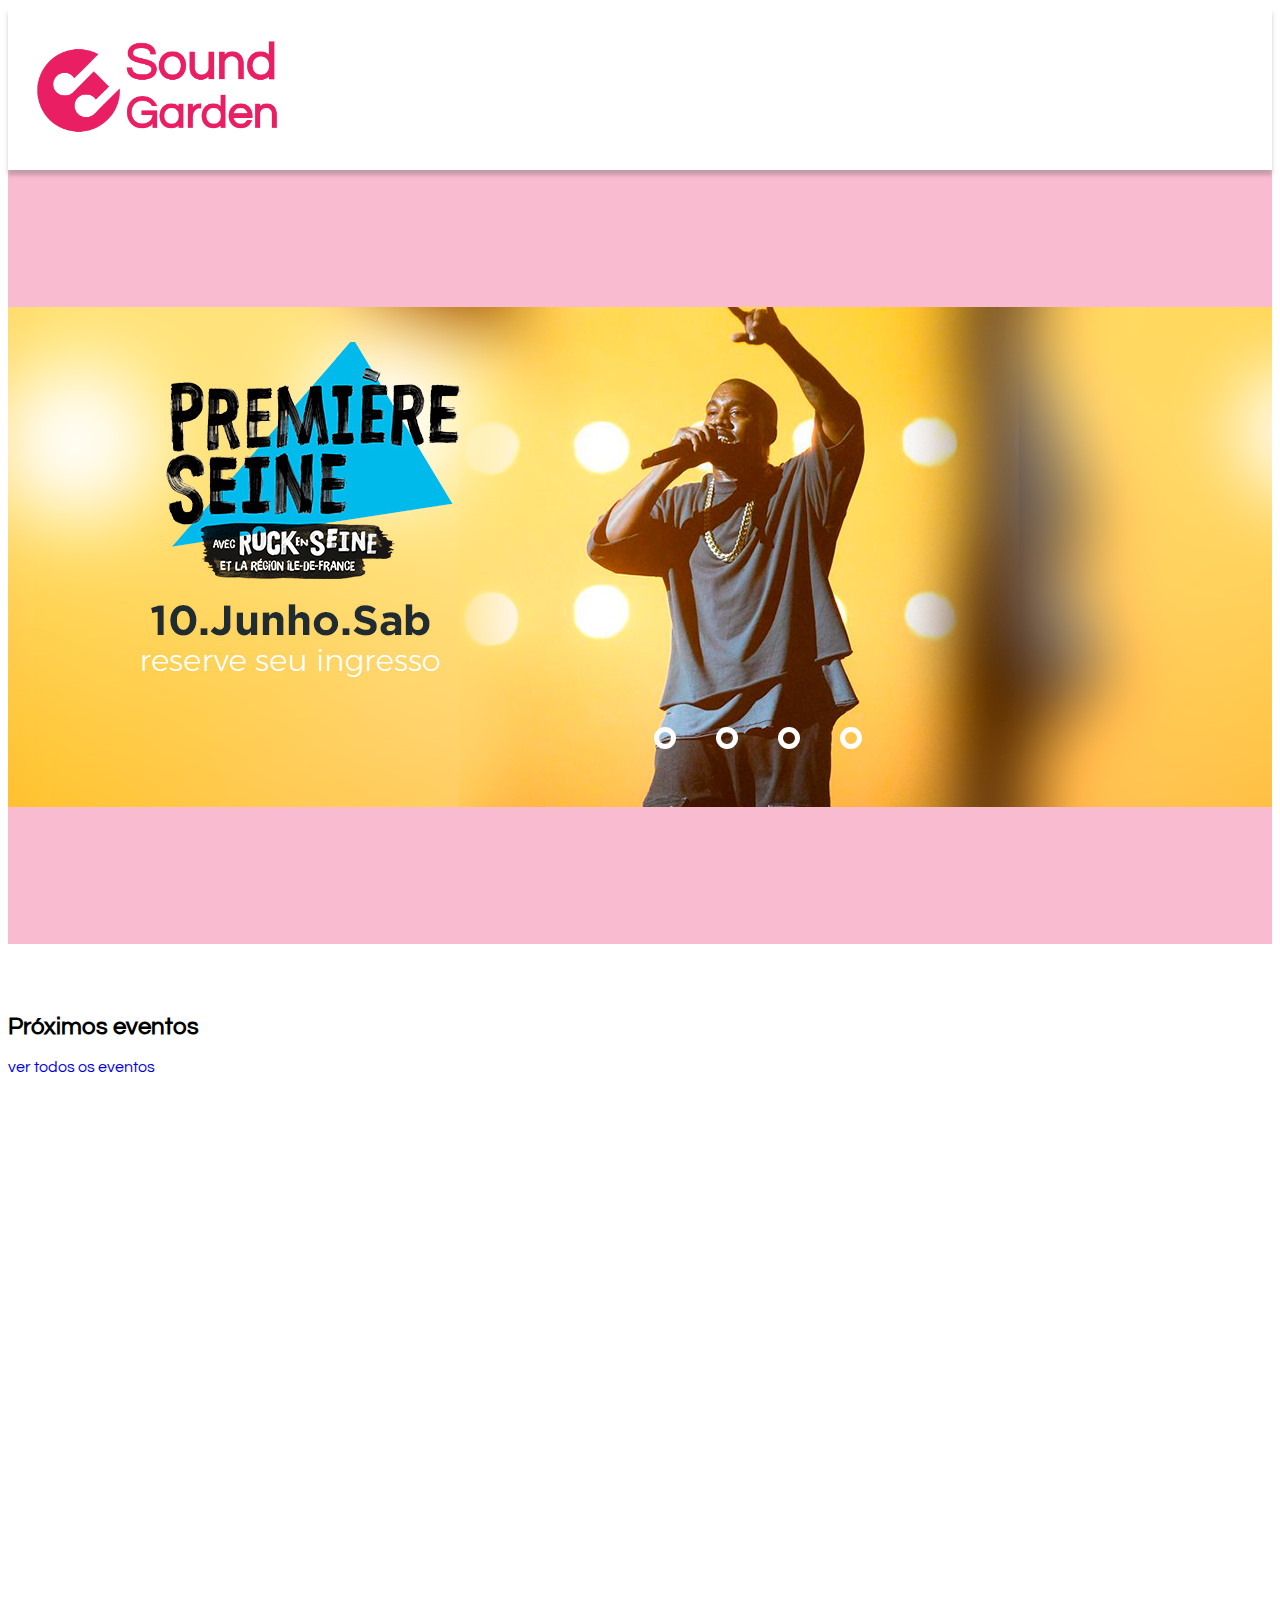
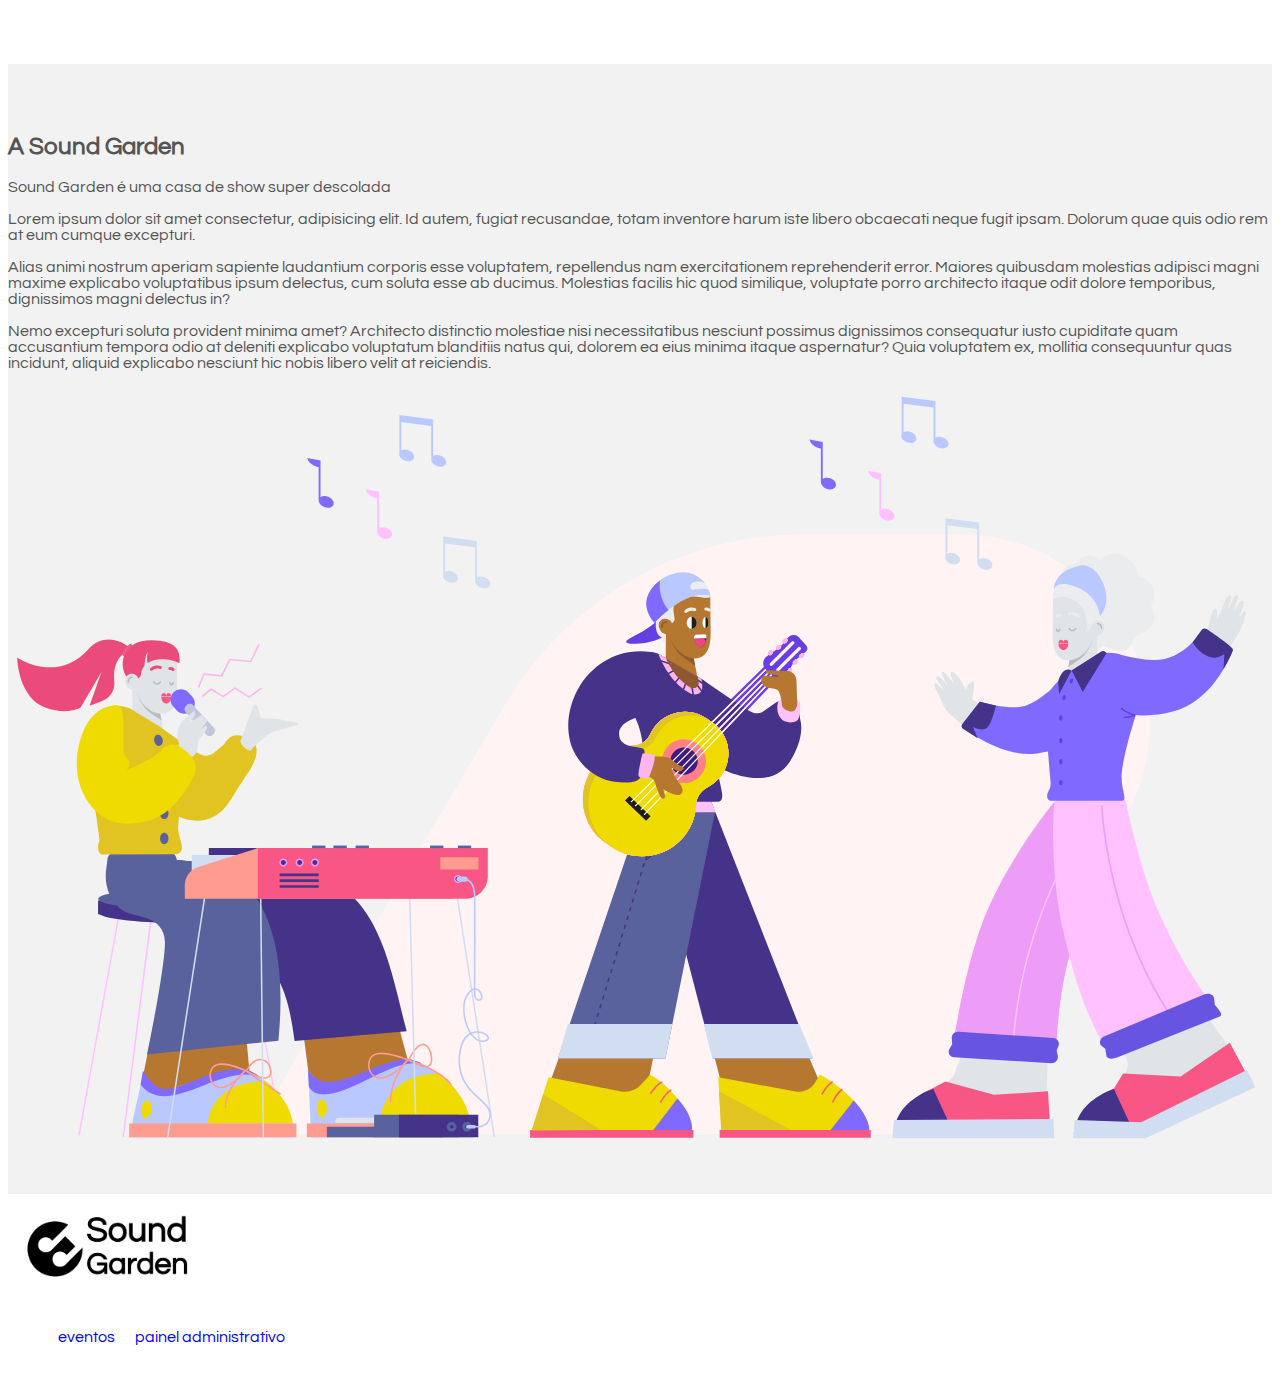
<file: index.html>
<!DOCTYPE html>
<html lang="en">

<head>
    <meta charset="UTF-8">
    <meta http-equiv="X-UA-Compatible" content="IE=edge">
    <meta name="viewport" content="width=device-width, initial-scale=1.0">
    <title>Sound Garden</title>
   
    <link href="https://cdn.jsdelivr.net/npm/bootstrap@5.0.2/dist/css/bootstrap.min.css" rel="stylesheet" integrity="sha384-EVSTQN3/azprG1Anm3QDgpJLIm9Nao0Yz1ztcQTwFspd3yD65VohhpuuCOmLASjC" crossorigin="anonymous">
    <link rel="stylesheet" href="css/style.css">
    <link rel="stylesheet" href="css/sld.css">
    <link rel="stylesheet" href="css/md.css">
    <script src="javascript/index.js" defer></script>
    <script src="javascript/sld.js" defer></script>
</head>

<body>
    <header id="logo" class=" d-flex justify-content-center align-items-center">
        <img src="img/Sound-logo (1).png" width="300" alt="">
    </header>
    <main>
        <section id="carrossel" class=" d-flex justify-content-center align-items-center" style="background-color: #F8BBD0; color: #fff">
            <div class="slider">

                <div class="slides">
                    <input type="radio" name="radio-btn" id="radio1">
                    <input type="radio" name="radio-btn" id="radio2">
                    <input type="radio" name="radio-btn" id="radio3">
                    <input type="radio" name="radio-btn" id="radio4">

                    <div class="slide first">
                        <img src="img/kayne02.jpg" alt="imagem1
                        ">
                    </div>
                    <div class="slide ">
                        <img src="img/lilok.jpg" alt="imagem2
                        ">
                    </div>
                    <div class="slide ">
                        <img src="img/artista02.jpg" alt="imagem3
                        ">
                    </div>
                    <div class="slide ">
                        <img src="img/travis02.jpg" alt="imagem4
                        ">
                    </div>

                    <div class="navigation-auto">
                        <div class="auto-btn1"></div>
                        <div class="auto-btn2"></div>
                        <div class="auto-btn3"></div>
                        <div class="auto-btn4"></div>

                    </div>

                </div>
                <div class="manual-navigation">
                    <label for="radio1" class="manual-btn"></label>
                    <label for="radio2" class="manual-btn"></label>
                    <label for="radio3" class="manual-btn"></label>
                    <label for="radio4" class="manual-btn"></label>
                </div>
            </div>
        </section>
        <section #id="listaEventos" class="full">
            <div class="container text-center">
                <h2>Próximos eventos</h2>
            </div>
            <div id="eventos" class="container d-flex justify-content-center align-items-center flex-wrap">

            </div>
            <div class="container text-center">
                <a href="eventos.html" id="botao-ver-todos" class="btn btn-secondary">ver todos os eventos</a>
            </div>
        </section>
        <section class="full d-flex justify-content-center align-items-center" style="background-color: #f2f2f2; color: #555">
            <div class="container">
                <div class="row d-flex justify-content-center align-items-center">
                    <div class="col">
                        <h2>A Sound Garden</h2>

                        <p>Sound Garden é uma casa de show super descolada</p>

                        <p>Lorem ipsum dolor sit amet consectetur, adipisicing elit. Id autem, fugiat recusandae, totam
                            inventore harum iste libero obcaecati neque fugit ipsam. Dolorum quae quis odio rem at eum
                            cumque excepturi.</p>
                        <p>Alias animi nostrum aperiam sapiente laudantium
                            corporis esse voluptatem, repellendus nam exercitationem reprehenderit error. Maiores
                            quibusdam molestias adipisci magni maxime explicabo voluptatibus ipsum delectus, cum soluta
                            esse ab ducimus. Molestias facilis hic quod similique, voluptate porro architecto itaque
                            odit dolore temporibus, dignissimos magni delectus in?</p>
                        <p>Nemo excepturi soluta provident minima amet? Architecto
                            distinctio molestiae nisi necessitatibus nesciunt possimus dignissimos consequatur iusto
                            cupiditate quam accusantium tempora odio at deleniti explicabo voluptatum blanditiis natus
                            qui, dolorem ea eius minima itaque aspernatur? Quia voluptatem ex, mollitia consequuntur
                            quas incidunt, aliquid explicabo nesciunt hic nobis libero velit at reiciendis.</p>
                    </div>
                    <div class="col">
                        <img id="desaparece" src="img/music.svg" width="100%">
                    </div>
                </div>
            </div>
        </section>

        <!-- modal -->
        <div id="formulario">
            <div id="modal">
                <div class="modal-header">
                    <h5 id="titulo-modal" class="modal-title">Reserve seu ingresso para </h5>
                    <button id="btn-x" type="button" class="btn-close" data-bs-dismiss="modal" aria-label="Close"></button>
                </div>
                <form id="form">
                    <label for="name">Nome</label>
                    <input type="text" class="form-control" id="name">

                    <label for="email"> E-mail</label>
                    <input type="email" class="form-control" id="email">

                    <label id="tickets" for="ingresso">Tickets restantes: </label>
                    <input type="number" class="form-control" value=1 min="1" max="999" id="ingresso">

                    <input type="hidden" name="id" id="inputId">
                    <button type="button" id="btn-fechar" class="btn btn-secondary botao-modal ">Fechar</button>
                    <button type="submit" class="btn btn-primary botao-modal ">Reservar ingresso</button>

                </form>
            </div>
        </div>

    </main>
    <footer>
        <div id="footeeer" class="container d-flex justify-content-center align-items-center">
            <a href="#">
                <img src="img/Sound-logo-black (1).png" width="200px" alt=""></a>
            <nav>
                <ul class="nav-footer">
                    <li>
                        <a href="eventos.html">eventos</a>
                    </li>
                    <li>
                        <a href="admin.html">painel administrativo</a>
                    </li>
                </ul>
            </nav>
        </div>
    </footer>

    <script src="https://cdn.jsdelivr.net/npm/bootstrap@5.0.2/dist/js/bootstrap.bundle.min.js" integrity="sha384-MrcW6ZMFYlzcLA8Nl+NtUVF0sA7MsXsP1UyJoMp4YLEuNSfAP+JcXn/tWtIaxVXM" crossorigin="anonymous">
    </script>
</body>

</html>
</file>
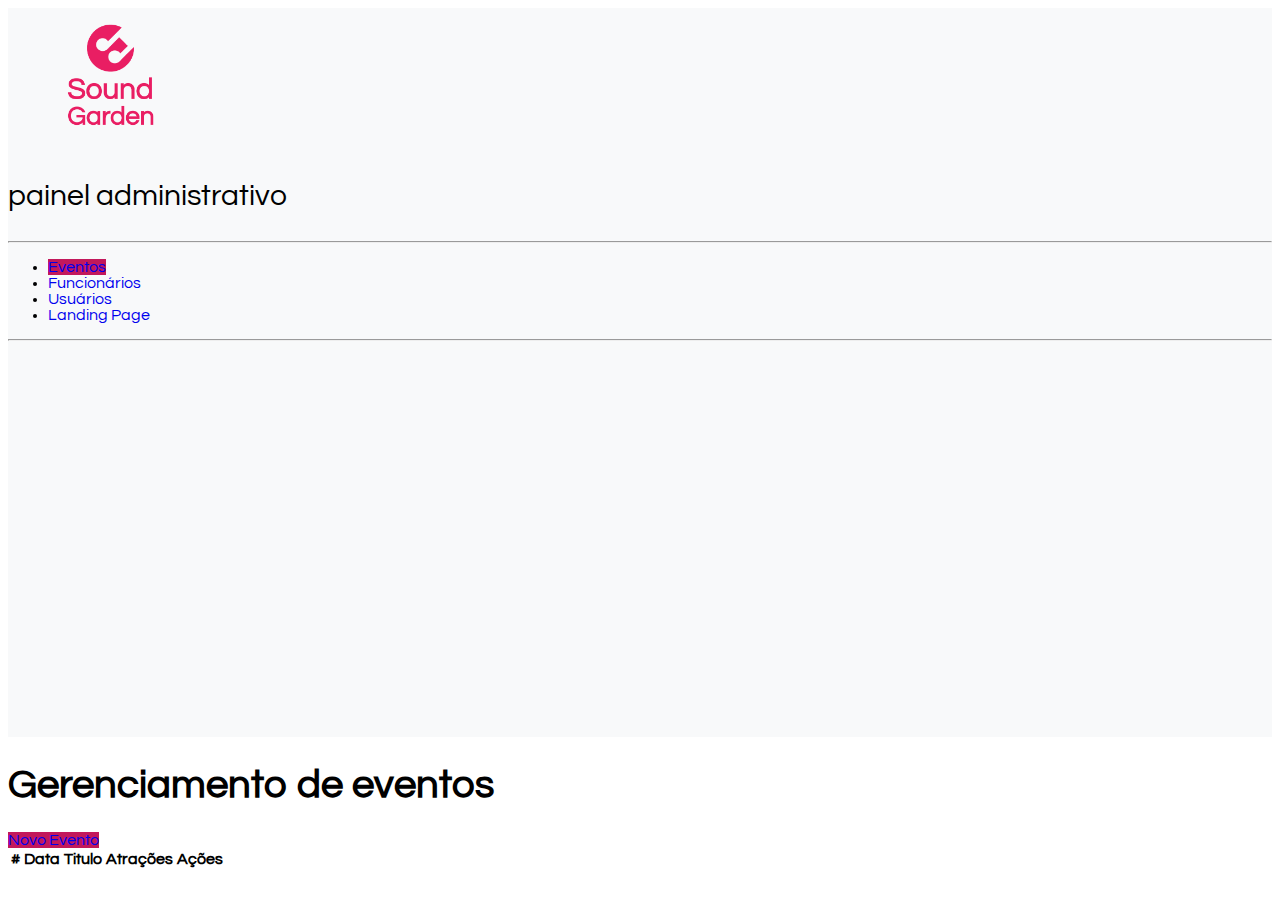
<file: admin.html>
<!DOCTYPE html>
<html lang="en">

<head>
    <meta charset="UTF-8">
    <meta http-equiv="X-UA-Compatible" content="IE=edge">
    <meta name="viewport" content="width=device-width, initial-scale=1.0">
    <title>Sound Gardens - Painel Administrativo</title>
    <link href="https://cdn.jsdelivr.net/npm/bootstrap@5.0.2/dist/css/bootstrap.min.css" rel="stylesheet" integrity="sha384-EVSTQN3/azprG1Anm3QDgpJLIm9Nao0Yz1ztcQTwFspd3yD65VohhpuuCOmLASjC" crossorigin="anonymous">
    <link rel="stylesheet" href="css/style.css">
    <script src="javascript/admin.js" defer></script>
</head>

<body>
    <div class="container-fluid">
        <div class="row">
            <aside class="flex-shrink-2 p-1  col-12 " #id="painel">

                <a href="index.html" class="d-flex align-items-center mb-3 mb-md-0 me-md-auto link-dark text-decoration-none">
                    <svg class="bi me-2" width="40" height="32">
                        <use xlink:href="#bootstrap"></use>
                    </svg>
                    <span class="fs-4 px-5">
                        <img src="img/Sound-logo.png" alt="Gama Lounge" class="img-responsive">
                    </span>
                </a>
                <p id="painel-adm" class="text-center">painel administrativo</p>
                <hr>
                <ul class="nav nav-pills flex-column mb-auto text-center">
                    <li class="nav-item">
                        <a href="eventos.html" class="nav-link active" aria-current="page">
                            Eventos
                        </a>
                    </li>

                    <li>
                        <a href="#" class="nav-link link-dark">
                            Funcionários
                        </a>
                    </li>
                    <li>
                        <a href="#" class="nav-link link-dark">
                            Usuários
                        </a>
                    </li>
                    <li>
                        <a href="index.html" class="nav-link link-dark">
                            Landing Page
                        </a>
                    </li>
                </ul>
                <hr>

            </aside>
            <main id="tabela-controle" class="col-12  p-5">
                <div class="my-5">
                    <h1 id="h1">Gerenciamento de eventos</h1>

                    <a href="cadastro-evento.html" class="btn btn-primary">Novo Evento</a>
                </div>
                <div class="bd-example">
                    <table class="table">
                        <thead>
                            <tr>
                                <th scope="col">#</th>
                                <th scope="col">Data</th>
                                <th id="titulos" scope="col">Titulo</th>
                                <th id="titulos" scope="col">Atrações</th>
                                <th id="titulos" scope="col">Ações</th>
                            </tr>
                        </thead>
                        <tbody>

                        </tbody>

                    </table>
                </div>
            </main>
        </div>
    </div>
    <script src="https://cdn.jsdelivr.net/npm/bootstrap@5.0.2/dist/js/bootstrap.bundle.min.js" integrity="sha384-MrcW6ZMFYlzcLA8Nl+NtUVF0sA7MsXsP1UyJoMp4YLEuNSfAP+JcXn/tWtIaxVXM" crossorigin="anonymous">
    </script>
</body>

</html>
</file>
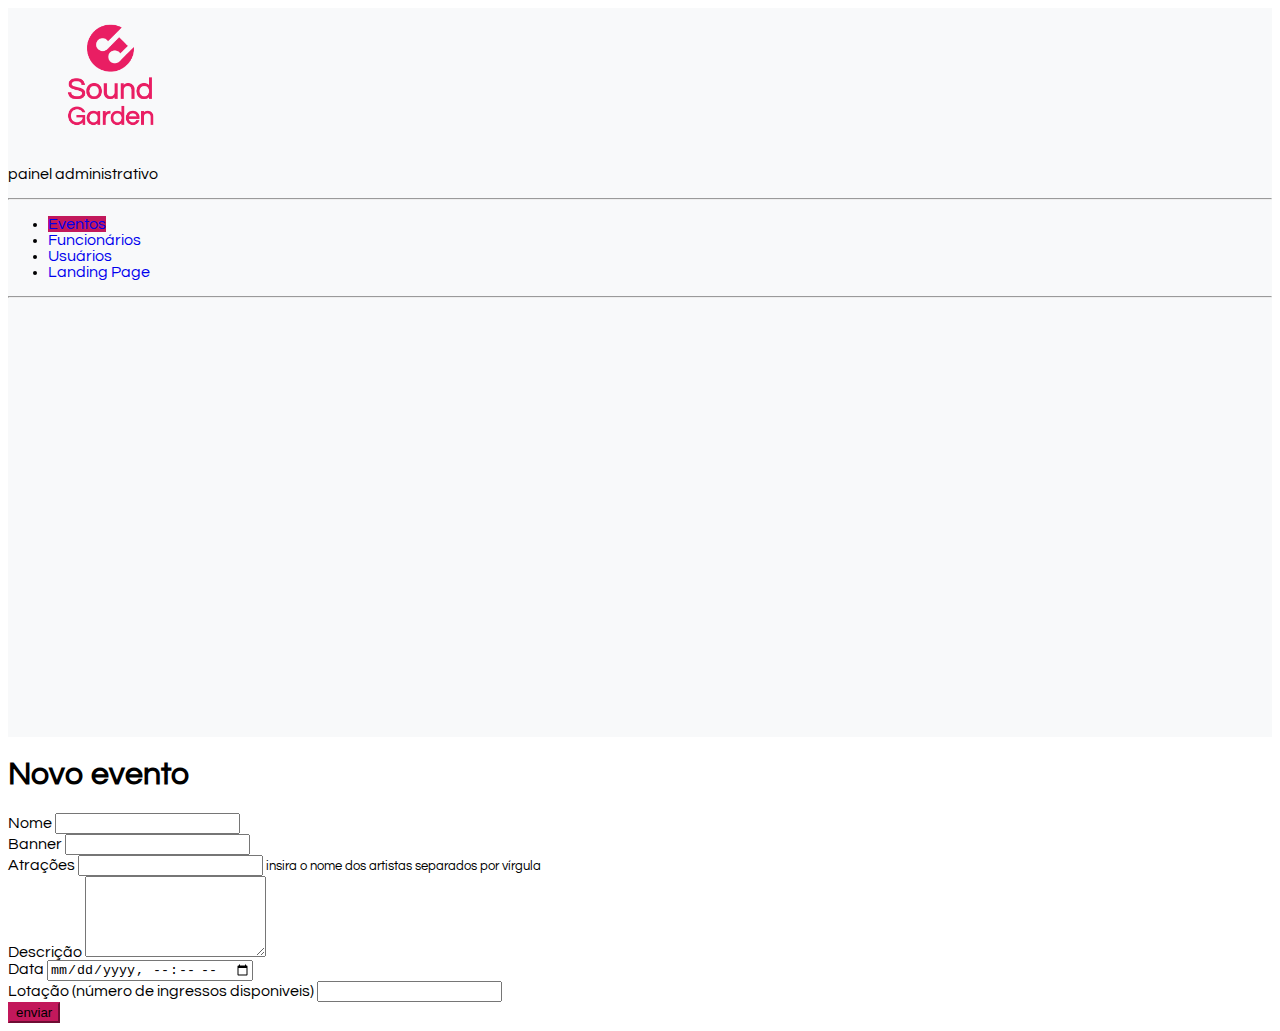
<file: cadastro-evento.html>
<!DOCTYPE html>
<html lang="en">

<head>
    <meta charset="UTF-8">
    <meta http-equiv="X-UA-Compatible" content="IE=edge">
    <meta name="viewport" content="width=device-width, initial-scale=1.0">
    <title>Sound Gardens - Painel Administrativo</title>

    <link href="https://cdn.jsdelivr.net/npm/bootstrap@5.0.2/dist/css/bootstrap.min.css" rel="stylesheet" integrity="sha384-EVSTQN3/azprG1Anm3QDgpJLIm9Nao0Yz1ztcQTwFspd3yD65VohhpuuCOmLASjC" crossorigin="anonymous">
    <link rel="stylesheet" href="css/style.css">
    <link rel="stylesheet" href="css/cdtr.css">
    <script src="javascript/cadastar-evento.js" defer></script>
</head>

<body>
    <div class="container-fluid">
        <div class="row">
            <aside class="d-flex flex-column flex-shrink-0 p-3 col-2">

                <a href="index.html" class="d-flex align-items-center mb-3 mb-md-0 me-md-auto link-dark text-decoration-none">
                    <svg class="bi me-2" width="40" height="32">
                        <use xlink:href="#bootstrap"></use>
                    </svg>
                    <span class="fs-4 px-5">
                        <img src="img/Sound-logo.png" alt="Gama Lounge" class="img-responsive">
                    </span>
                </a>
                <p class="text-center">painel administrativo</p>
                <hr>
                <ul class="nav nav-pills flex-column mb-auto">
                    <li class="nav-item">
                        <a href="eventos.html" class="nav-link active" aria-current="page">
                            Eventos
                        </a>
                    </li>

                    <li>
                        <a href="#" class="nav-link link-dark">
                            Funcionários
                        </a>
                    </li>
                    <li>
                        <a href="#" class="nav-link link-dark">
                            Usuários
                        </a>
                    </li>
                    <li>
                        <a href="index.html" class="nav-link link-dark">
                            Landing Page
                        </a>
                    </li>
                </ul>
                <hr>

            </aside>
            <main class="col-9  p-5">
                <div class="my-5">
                    <h1>Novo evento</h1>

                </div>
                <div>
                    <!-- - cadastro de evento (nome, atrações, descrição, horário, data, numero de ingressos) -->
                    <form class="col-6">
                        <div class="mb-3">
                            <label for="nome" class="form-label">Nome</label>
                            <input type="text" class="form-control" id="nome" aria-describedby="nome">
                        </div>
                        <div class="mb-3">
                            <label for="banner" class="form-label">Banner</label>
                            <input type="text" class="form-control" id="banner" aria-describedby="banner">
                        </div>
                        <div class="mb-3">
                            <label for="atracoes" class="form-label">Atrações</label>
                            <input type="text" class="form-control" id="atracoes" aria-describedby="atracoes">
                            <small>insira o nome dos artistas separados por vírgula</small>
                        </div>
                        <div class="mb-3">
                            <label for="descricao" class="form-label">Descrição</label>
                            <textarea name="descricao" id="descricao" class="form-control" rows="5"></textarea>
                        </div>
                        <div class="mb-3">
                            <label for="data" class="form-label">Data</label>
                            <input type="datetime-local" name="data" id="data" class="form-control" placeholder="00/00/00 00:00">
                        </div>
                        <div class="mb-3">
                            <label for="lotacao" class="form-label">Lotação (número de ingressos disponiveis)</label>
                            <input type="number" class="form-control" id="lotacao" aria-describedby="lotacao">
                        </div>
                        <button type="submit" class="btn btn-primary">enviar</button>
                    </form>
                </div>
            </main>
        </div>
    </div>
    <script src="https://cdn.jsdelivr.net/npm/bootstrap@5.0.2/dist/js/bootstrap.bundle.min.js" integrity="sha384-MrcW6ZMFYlzcLA8Nl+NtUVF0sA7MsXsP1UyJoMp4YLEuNSfAP+JcXn/tWtIaxVXM" crossorigin="anonymous">
    </script>
</body>

</html>
</file>
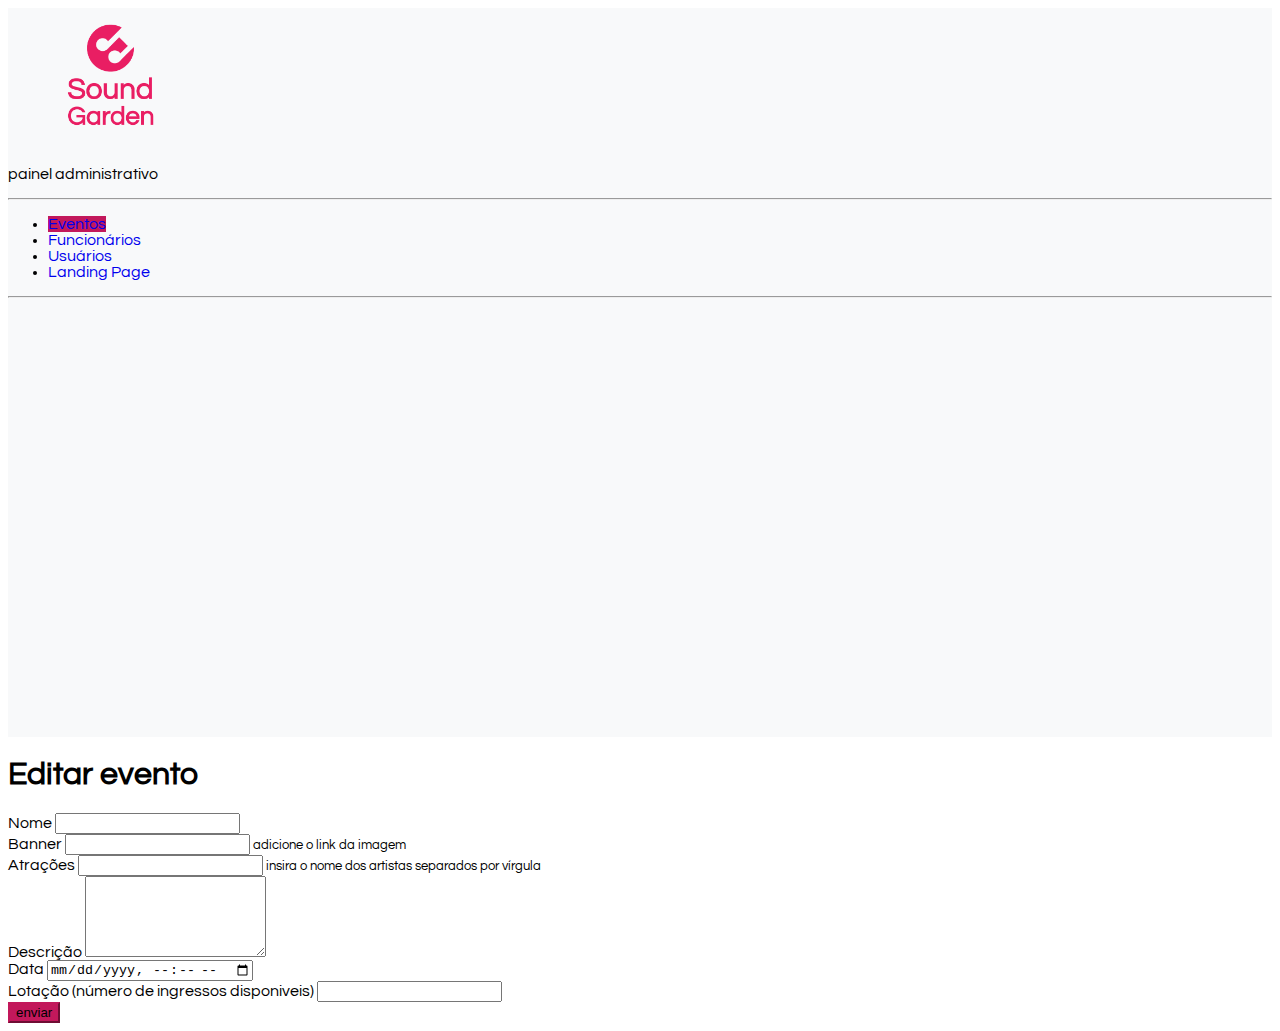
<file: editar-evento.html>
<!DOCTYPE html>
<html lang="en">

<head>
    <meta charset="UTF-8">
    <meta http-equiv="X-UA-Compatible" content="IE=edge">
    <meta name="viewport" content="width=device-width, initial-scale=1.0">
    <title>Sound Gardens - Painel Administrativo</title>

    <link href="https://cdn.jsdelivr.net/npm/bootstrap@5.0.2/dist/css/bootstrap.min.css" rel="stylesheet" integrity="sha384-EVSTQN3/azprG1Anm3QDgpJLIm9Nao0Yz1ztcQTwFspd3yD65VohhpuuCOmLASjC" crossorigin="anonymous">
    <link rel="stylesheet" href="css/style.css">
    <script src="javascript/edt-evt.js" defer></script>
</head>

<body>
    <div class="container-fluid">
        <div class="row">
            <aside class="d-flex flex-column flex-shrink-0 p-3  col-2">

                <a href="/" class="d-flex align-items-center mb-3 mb-md-0 me-md-auto link-dark text-decoration-none">
                    <svg class="bi me-2" width="40" height="32">
                        <use xlink:href="#bootstrap"></use>
                    </svg>
                    <span class="fs-4 px-5">
                        <img src="img/Sound-logo.png" alt="Gama Lounge" class="img-responsive">
                    </span>
                </a>
                <p class="text-center">painel administrativo</p>
                <hr>
                <ul class="nav nav-pills flex-column mb-auto">
                    <li class="nav-item">
                        <a href="admin.html" class="nav-link active" aria-current="page">
                            Eventos
                        </a>
                    </li>

                    <li>
                        <a href="#" class="nav-link link-dark">
                            Funcionários
                        </a>
                    </li>
                    <li>
                        <a href="#" class="nav-link link-dark">
                            Usuários
                        </a>
                    </li>
                    <li>
                        <a href="index.html" class="nav-link link-dark">
                            Landing Page
                        </a>
                    </li>
                </ul>
                <hr>

            </aside>
            <main class="col-9  p-5">
                <div class="my-5">
                    <h1>Editar evento</h1>
                </div>
                <div>
                    <!-- - cadastro de evento (nome, atrações, descrição, horário, data, numero de ingressos) -->
                    <form id="form-evento" class="col-9">
                        <div class="mb-3">
                            <label for="nome" class="form-label">Nome</label>
                            <input type="text" class="form-control" id="nome" aria-describedby="nome">
                        </div>
                        <div class="mb-3">
                            <label for="banner" class="form-label">Banner</label>
                            <input type="text" class="form-control" id="banner" aria-describedby="banner">
                            <small>adicione o link da imagem</small>
                        </div>
                        <div class="mb-3">
                            <label for="atracoes" class="form-label">Atrações</label>
                            <input type="text" class="form-control" id="atracoes" aria-describedby="atracoes">
                            <small>insira o nome dos artistas separados por vírgula</small>
                        </div>
                        <div class="mb-3">
                            <label for="descricao" class="form-label">Descrição</label>
                            <textarea name="descricao" id="descricao" class="form-control" rows="5"></textarea>
                        </div>
                        <div class="mb-3">
                            <label for="data" class="form-label">Data</label>
                            <input type="datetime-local" name="data" id="data" class="form-control" placeholder="00/00/00 00:00">
                        </div>
                        <div class="mb-3">
                            <label for="lotacao" class="form-label">Lotação (número de ingressos disponiveis)</label>
                            <input type="number" class="form-control" id="lotacao" aria-describedby="lotacao">
                        </div>
                        <button type="submit" class="btn btn-primary">enviar</button>
                    </form>
                </div>
            </main>
        </div>
    </div>
    <script src="https://cdn.jsdelivr.net/npm/bootstrap@5.0.2/dist/js/bootstrap.bundle.min.js" integrity="sha384-MrcW6ZMFYlzcLA8Nl+NtUVF0sA7MsXsP1UyJoMp4YLEuNSfAP+JcXn/tWtIaxVXM" crossorigin="anonymous">
    </script>
</body>

</html>
</file>
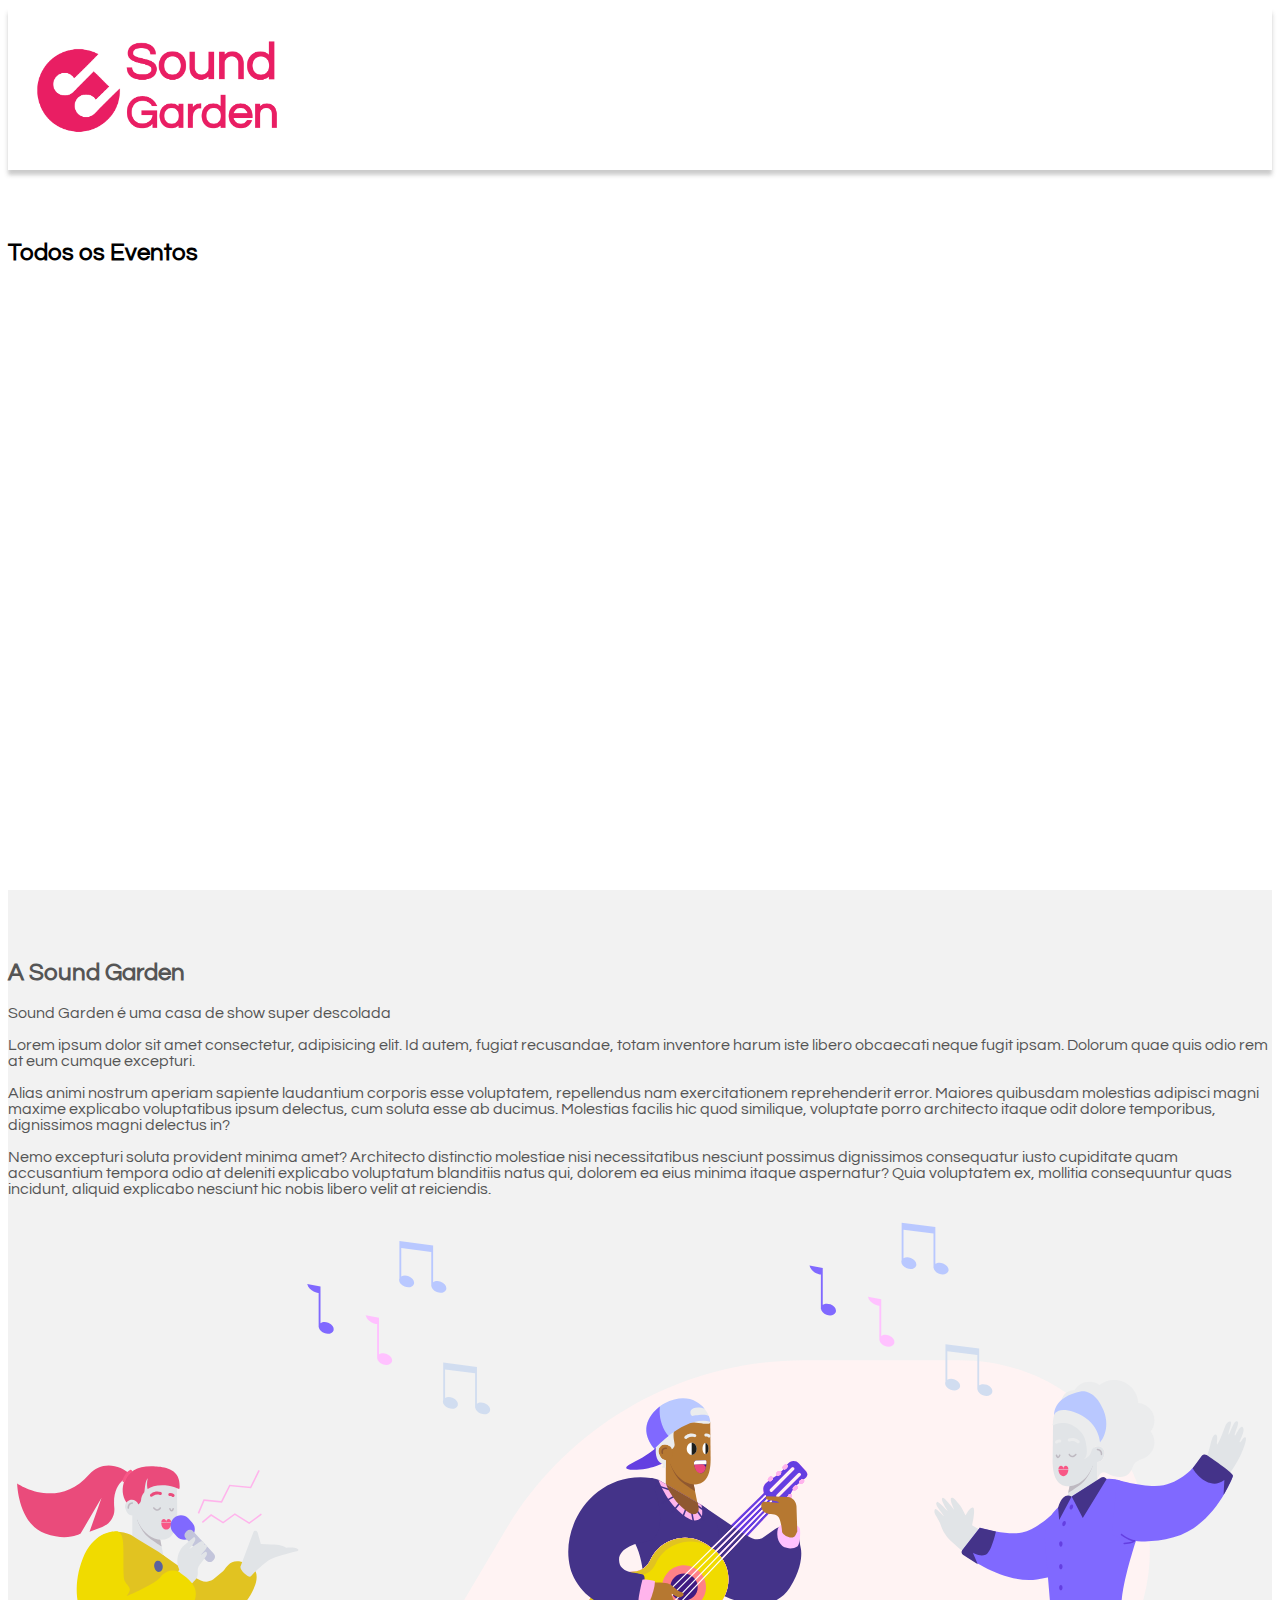
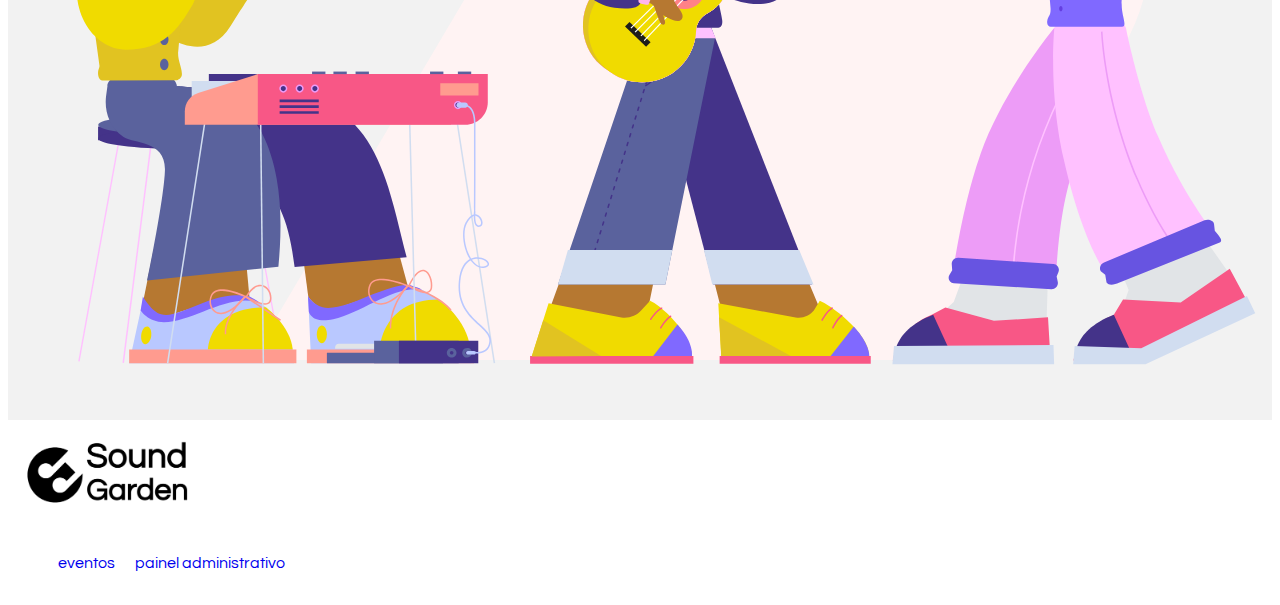
<file: eventos.html>
<!DOCTYPE html>
<html lang="en">

<head>
    <meta charset="UTF-8">
    <meta http-equiv="X-UA-Compatible" content="IE=edge">
    <meta name="viewport" content="width=device-width, initial-scale=1.0">
    <title>Sound Garden - Eventos</title>
    <link href="https://cdn.jsdelivr.net/npm/bootstrap@5.0.2/dist/css/bootstrap.min.css" rel="stylesheet" integrity="sha384-EVSTQN3/azprG1Anm3QDgpJLIm9Nao0Yz1ztcQTwFspd3yD65VohhpuuCOmLASjC" crossorigin="anonymous">
    <link rel="stylesheet" href="css/style.css">
    <link rel="stylesheet" href="css/md.css">
    <script src="javascript/eventos.js" defer></script>
</head>

<body>
    <header class=" d-flex justify-content-center align-items-center">
        <a href="index.html">
            <img src="img/Sound-logo (1).png" width="300" alt="">
        </a>
    </header>
    <main>
        <section class="full">
            <div class="container text-center">
                <h2>Todos os Eventos</h2>
            </div>
            <div id="eventos" class="container d-flex justify-content-center align-items-center flex-wrap">

            </div>
        </section>
        <section class="full d-flex justify-content-center align-items-center" style="background-color: #f2f2f2; color: #555">
            <div class="container">
                <div class="row d-flex justify-content-center align-items-center">
                    <div class="col">
                        <h2>A Sound Garden</h2>

                        <p>Sound Garden é uma casa de show super descolada</p>

                        <p>Lorem ipsum dolor sit amet consectetur, adipisicing elit. Id autem, fugiat recusandae, totam
                            inventore harum iste libero obcaecati neque fugit ipsam. Dolorum quae quis odio rem at eum
                            cumque excepturi.</p>
                        <p>Alias animi nostrum aperiam sapiente laudantium
                            corporis esse voluptatem, repellendus nam exercitationem reprehenderit error. Maiores
                            quibusdam molestias adipisci magni maxime explicabo voluptatibus ipsum delectus, cum soluta
                            esse ab ducimus. Molestias facilis hic quod similique, voluptate porro architecto itaque
                            odit dolore temporibus, dignissimos magni delectus in?</p>
                        <p>Nemo excepturi soluta provident minima amet? Architecto
                            distinctio molestiae nisi necessitatibus nesciunt possimus dignissimos consequatur iusto
                            cupiditate quam accusantium tempora odio at deleniti explicabo voluptatum blanditiis natus
                            qui, dolorem ea eius minima itaque aspernatur? Quia voluptatem ex, mollitia consequuntur
                            quas incidunt, aliquid explicabo nesciunt hic nobis libero velit at reiciendis.</p>
                    </div>
                    <div class="col">
                        <img src="img/music.svg" width="100%">
                    </div>
                </div>
            </div>
        </section>
        <!-- modal -->
        <div id="formulario">
            <div id="modal">
                <div class="modal-header">
                    <h5 id="titulo-modal" class="modal-title">Reserve seu ingresso para </h5>
                    <button id="btn-x" type="button" class="btn-close" data-bs-dismiss="modal" aria-label="Close"></button>
                </div>
                <form id="form">
                    <label for="name">Nome</label>
                    <input type="text" class="form-control" id="name">

                    <label for="email"> E-mail</label>
                    <input type="email" class="form-control" id="email">

                    <label id="tickets" for="ingresso">Tickets restantes: </label>
                    <input type="number" class="form-control" value=1 min="1" max="999" id="ingresso">

                    <input type="hidden" name="id" id="inputId">
                    <button type="button" id="btn-fechar" class="btn btn-secondary botao-modal ">Fechar</button>
                    <button type="submit" class="btn btn-primary botao-modal ">Reservar ingresso</button>

                </form>
            </div>
        </div>

    </main>
    <footer>
        <div class="container d-flex justify-content-center align-items-center">
            <a href="index.html">
                <img src="img/Sound-logo-black (1).png" width="200px" alt="">
            </a>
            <nav>
                <ul>
                    <li>
                        <a href="eventos.html">eventos</a>
                    </li>
                    <li>
                        <a href="admin.html">painel administrativo</a>
                    </li>
                </ul>
            </nav>

        </div>


    </footer>
    <script src="https://cdn.jsdelivr.net/npm/bootstrap@5.0.2/dist/js/bootstrap.bundle.min.js" integrity="sha384-MrcW6ZMFYlzcLA8Nl+NtUVF0sA7MsXsP1UyJoMp4YLEuNSfAP+JcXn/tWtIaxVXM" crossorigin="anonymous">
    </script>
</body>

</html>
</file>
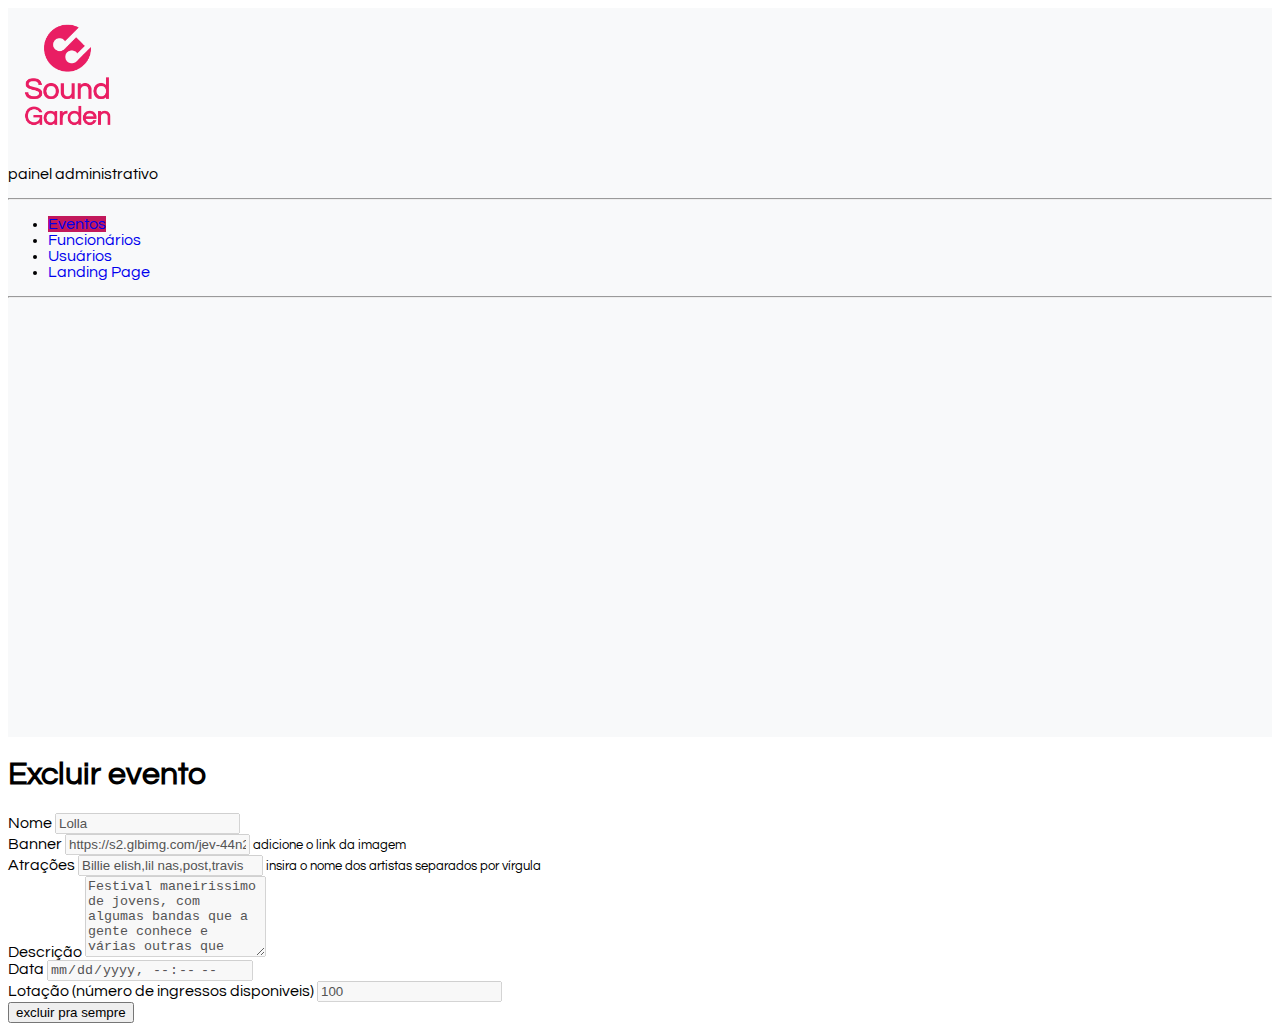
<file: excluir-evento.html>
<!DOCTYPE html>
<html lang="en">

<head>
    <meta charset="UTF-8">
    <meta http-equiv="X-UA-Compatible" content="IE=edge">
    <meta name="viewport" content="width=device-width, initial-scale=1.0">
    <title>Sound Gardens - Painel Administrativo</title>

    <link href="https://cdn.jsdelivr.net/npm/bootstrap@5.0.2/dist/css/bootstrap.min.css" rel="stylesheet" integrity="sha384-EVSTQN3/azprG1Anm3QDgpJLIm9Nao0Yz1ztcQTwFspd3yD65VohhpuuCOmLASjC" crossorigin="anonymous">
    <link rel="stylesheet" href="css/style.css">
    <script src="javascript/exc.js" defer></script>
</head>

<body>
    <div class="container-fluid">
        <div class="row">
            <aside class="d-flex flex-column flex-shrink-0 p-3  col-2">

                <a href="/" class="d-flex align-items-center mb-3 mb-md-0 me-md-auto link-dark text-decoration-none">

                    <span class="fs-4 px-5">
                        <img src="img/Sound-logo.png" alt="Gama Lounge" class="img-responsive">
                    </span>
                </a>
                <p class="text-center">painel administrativo</p>
                <hr>
                <ul class="nav nav-pills flex-column mb-auto">
                    <li class="nav-item">
                        <a href="admin.html" class="nav-link active" aria-current="page">
                            Eventos
                        </a>
                    </li>

                    <li>
                        <a href="#" class="nav-link link-dark">
                            Funcionários
                        </a>
                    </li>
                    <li>
                        <a href="#" class="nav-link link-dark">
                            Usuários
                        </a>
                    </li>
                    <li>
                        <a href="index.html" class="nav-link link-dark">
                            Landing Page
                        </a>
                    </li>
                </ul>
                <hr>

            </aside>
            <main class="col-9  p-5">
                <div class="my-5">
                    <h1>Excluir evento</h1>
                </div>
                <div>
                    <!-- - cadastro de evento (nome, atrações, descrição, horário, data, numero de ingressos) -->
                    <form id="form-evento" class="col-9">
                        <div class="mb-3">
                            <label for="nome" class="form-label">Nome</label>
                            <input type="text" class="form-control" id="nome" aria-describedby="nome" value="Lolla" disabled>
                        </div>
                        <div class="mb-3">
                            <label for="banner" class="form-label">Banner</label>
                            <input type="text" class="form-control" id="banner" aria-describedby="banner" value="https://s2.glbimg.com/jev-44n2o6Xa_H--7bXeQv4TBd8=/0x0:2000x1336/1008x0/smart/filters:strip_icc()/i.s3.glbimg.com/v1/AUTH_59edd422c0c84a879bd37670ae4f538a/internal_photos/bs/2019/6/R/txq0GFRUe4p5WwyRNwVQ/post-malone-2019-04-06-dsc01659-fabio-tito-g1.jpg" disabled>
                            <small>adicione o link da imagem</small>
                        </div>
                        <div class="mb-3">
                            <label for="atracoes" class="form-label">Atrações</label>
                            <input type="text" class="form-control" id="atracoes" aria-describedby="atracoes" value="Billie elish,lil nas,post,travis " disabled>
                            <small>insira o nome dos artistas separados por vírgula</small>
                        </div>
                        <div class="mb-3">
                            <label for="descricao" class="form-label">Descrição</label>
                            <textarea name="descricao" id="descricao" class="form-control" rows="5" disabled>Festival maneirissimo de jovens, com algumas bandas que a gente conhece e várias outras que nunca ouvimos falar! Cervejas com valores abusivos, muito sol e entorpecentes. uhuuuuuu
                            </textarea>
                        </div>
                        <div class="mb-3">
                            <label for="data" class="form-label">Data</label>
                            <input type="datetime-local" name="data" id="data" class="form-control" placeholder="00/00/00 00:00" value="22/03/2022 12:00" disabled>
                        </div>
                        <div class="mb-3">
                            <label for="lotacao" class="form-label">Lotação (número de ingressos disponiveis)</label>
                            <input type="number" class="form-control" id="lotacao" aria-describedby="lotacao" value="100" disabled>
                        </div>
                        <button type="submit" id="excluir" class="btn btn-danger">excluir pra sempre</button>
                    </form>
                </div>
            </main>
        </div>
    </div>
    <script src="https://cdn.jsdelivr.net/npm/bootstrap@5.0.2/dist/js/bootstrap.bundle.min.js" integrity="sha384-MrcW6ZMFYlzcLA8Nl+NtUVF0sA7MsXsP1UyJoMp4YLEuNSfAP+JcXn/tWtIaxVXM" crossorigin="anonymous">
    </script>
</body>

</html>
</file>
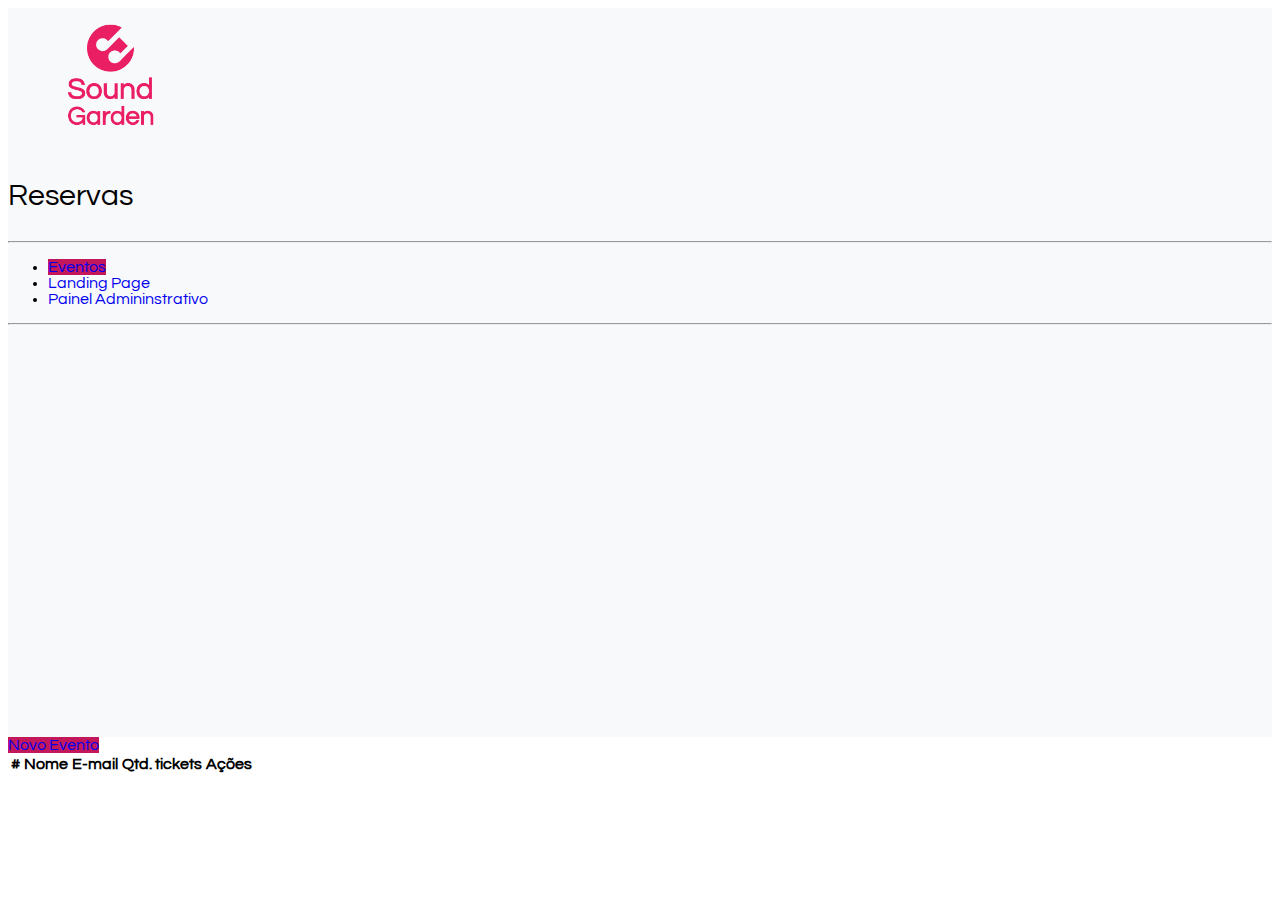
<file: reservas.html>
<!DOCTYPE html>
<html lang="en">

<head>
    <meta charset="UTF-8">
    <meta http-equiv="X-UA-Compatible" content="IE=edge">
    <meta name="viewport" content="width=device-width, initial-scale=1.0">
    <title>Sound Garden - Painel Administrativo</title>

    <link href="https://cdn.jsdelivr.net/npm/bootstrap@5.0.2/dist/css/bootstrap.min.css" rel="stylesheet" integrity="sha384-EVSTQN3/azprG1Anm3QDgpJLIm9Nao0Yz1ztcQTwFspd3yD65VohhpuuCOmLASjC" crossorigin="anonymous">

    <link rel="stylesheet" href="css/style.css">
    <script src="./javascript/resv.js" defer></script>
    <style>
        #h1eventos {
          display: none;
        }
      </style>
</head>

<body>
    <div class="container-fluid">
        <div class="row">
            <aside class="flex-shrink-2 p-1  col-12 " #id="painel">

                <a href="./index.html" class="d-flex align-items-center mb-3 mb-md-0 me-md-auto link-dark text-decoration-none">
                    <svg class="bi me-2" width="40" height="32">
                        <use xlink:href="#bootstrap"></use>
                    </svg>
                    <span class="fs-4 px-5">
                        <img src="./img/Sound-logo.png" alt="Gama Lounge" class="img-responsive">
                    </span>
                </a>
                <p id="painel-adm" class="text-center">Reservas</p>
                <hr>
                <ul class="nav nav-pills flex-column mb-auto text-center">
                    <li class="nav-item">
                        <a href="./eventos.html" class="nav-link active" aria-current="page">
                            Eventos
                        </a>
                    </li>


                    <li>
                        <a href="./index.html" class="nav-link link-dark">
                            Landing Page
                        </a>
                    <li>
                        <a href="./admin.html" class="nav-link link-dark">
                            Painel Admininstrativo
                        </a>
                    </li>
                </ul>
                <hr>

            </aside>
            <main class="col-9  p-5">
                <div class="my-5">
                    <h1 id="h1eventos"></h1>

                    <a href="cadastro-evento.html" class="btn btn-primary">Novo Evento</a>
                </div>
                <div class="bd-example">
                    <table class="table">
                        <thead>
                            <tr>
                                <th scope="col">#</th>
                                <th scope="col">Nome</th>
                                <th id="titulos" scope="col">E-mail</th>
                                <th scope="col" id="titulos">Qtd. tickets</th>
                                <th scope="col" id="titulos">Ações</th>
                            </tr>
                        </thead>
                        <tbody>

                        </tbody>

                    </table>
                </div>
            </main>
        </div>
    </div>
    <script src="https://cdn.jsdelivr.net/npm/bootstrap@5.0.2/dist/js/bootstrap.bundle.min.js" integrity="sha384-MrcW6ZMFYlzcLA8Nl+NtUVF0sA7MsXsP1UyJoMp4YLEuNSfAP+JcXn/tWtIaxVXM" crossorigin="anonymous">
    </script>
</body>

</html>
</file>
<file: css/style.css>
@import url("https://fonts.googleapis.com/css2?family=Questrial&display=swap");
body {
  font-family: "Questrial", sans-serif;
  display: flex;
  flex-direction: column;
  justify-content: center;
}

* {
  box-sizing: border-box;
}
a {
  text-decoration: none;
}
#painel-adm {
  font-size: 30px;
}
.img-responsive {
  max-width: 120px;
}
#h1 {
  font-size: 40px;
  width: 300x;
}
header {
  position: relative;
  box-shadow: 0px 5px 4px 0px rgb(63 63 63 / 27%);
  width: 100%;
  background-color: #fff;
}
aside {
  min-height: 81vh;
  background-color: #f8f9fa;
}

.nav-pills .nav-link.active,
.nav-pills .show > .nav-link {
  background-color: #c2185b;
}

.btn-primary {
  background-color: #c2185b;
  border-color: #c2185b;
}

.btn-dark {
  width: 135px;
}
.btn-secondary2 {
  background-color: #6c757d;
  width: 65px;
}

.btn-danger2 {
  background-color: #dc3545;
  color: #fff;
  width: 80px;
}
main {
  width: 100%;
}
main.login {
  width: 400px;
}

#eventos {
  display: flex;
  flex-wrap: wrap;
}
section.full {
  width: 100%;
  min-height: 80vh;
  padding: 50px 0;
}

article.evento {
  width: 350px;
}
header {
  width: 100%;
}
footer {
  width: 100%;
}
footer nav ul {
  list-style: none;
  display: flex;
}

footer nav ul li {
  padding: 10px;
}

@media only screen and (max-width: 1200px) {
  #painel {
    display: flex;
    justify-content: center;
    flex-direction: row;
    flex-wrap: wrap;
    height: 150px;
  }

  .row aside {
    width: 100%;
    margin-bottom: -200px;
    text-align: center;
  }

  aside {
    background-color: #fff;
  }
}

@media only screen and (max-width: 880px) {
  .evento .card .p-5 .m-3 {
    display: flex;
    justify-content: center;
    flex-wrap: wrap;
  }
}

@media screen and (max-width: 830px) {
  .row {
    display: flex;
    flex-direction: column;
  }

  .row aside img {
    width: 150px;
  }

  .row aside ul {
    margin-bottom: 0 !important;
  }
}
@media screen and (max-width: 666px) {
  .btn-dark {
    width: 80px;
  }
  .btn-secondary {
    width: 80px;
  }
  #form-evento input {
    width: 280px;
  }
  #form-evento textarea {
    width: 280px;
  }
  #form-evento label {
    width: 180px;
  }
}

@media screen and (max-width: 540px) {
  .table {
    width: 100%;
    display: flex;
    flex-wrap: wrap;
  }
  tbody {
    width: 700px;
  }
  #excluir {
    width: 280px;
  }
  .btn {
    width: 80px;
  }
  #acao {
    display: none;
  }
  .nav-footer {
    display: flex;
    flex-direction: column;
    background-color: #fff;
  }

  .btn-primary {
    width: 200px;
  }

  #tabela-controle {
    width: 100%;
  }

  .btn-secondary2 {
    width: 80px;
  }
  #botao-ver-todos {
    width: 110px;
  }

  #painel {
    width: 110%;
  }

  #titulos {
    padding-left: 75px;
  }
} ;
</file>
<file: css/sld.css>
#carrossel {
    margin: 0;
    padding: 0;
    width: 100%;
    height: 86vh;
    display: flex;
    justify-content: center;
    align-items: center;
  }
  .slider {
    margin: 0 auto;
    width: 1500px;
    height: 500px;
    overflow: hidden;
  }
  
  .slides {
    width: 400%;
    height: 300px;
    display: flex;
  }
  .slides input {
    display: none;
  }
  .slide {
    width: 30%;
    position:relative;
    transition: 2s;
  }
  .slide img {
    width: 1500px;
    height: 500px;
  }
  .manual-navigation {
    position: absolute;
    width: 1500px;
    margin-top: 120px;
    display: flex;
    justify-content: center;
    align-items: center;
  }
  .manual-btn {
    border: 5px solid #fff;
    padding: 6px;
    border-radius: 20px;
    cursor: pointer;
    transition: 1s;
  }
  .manual-btn:not(:last-child) {
    margin-right: 40px;
  }
  .manual-btn:hover {
    background-color: rgb(230, 150, 183);
  }
  
  #radio1:checked ~ .first {
    margin-left: 0;
  }
  #radio2:checked ~ .first {
    margin-left: -30%;
  }
  #radio3:checked ~ .first {
    margin-left: -60%;
  }
  #radio4:checked ~ .first {
    margin-left: -90%;
  }
  
  .navigation-auto {
    position: absolute;
    width: 1250px;
  
    margin-top: 650px;
    display: flex;
    justify-content: center;
    align-items: center;
  }
  .navigation-auto div:not(:last-child) {
    margin-right: 40px;
  }
  #radio1:checked ~ .navigation-auto .auto-btn1 {
    background-color: #fff;
  }
  #radio2:checked ~ .navigation-auto .auto-btn2 {
    background-color: #fff;
  }
  #radio3:checked ~ .navigation-auto .auto-btn3 {
    background-color: #fff;
  }
  #radio4:checked ~ .navigation-auto .auto-btn4 {
    background-color: #fff;
  }
  
  @media only screen and (max-width: 1200px) {
    #carrossel {
      height: 0px;
    }
    .slide {
      display: none;
    }
    .manual-navigation {
      display: none;
    }
    #logo {
      height: 350px;
      background-color: #f8bbd0;
    }
    #logo img {
      height: 300px;
      width: 500px;
    }
  }
  
  @media only screen and (max-width: 550px) {
    #logo {
      height: 250px;
    }
  
    #logo img {
      height: 150px;
      width: 200px;
    }
  }
</file>
<file: css/md.css>
#modal {
    background-color: #fff;
    display: none;
    flex-direction: column;
    width: 550px;
    border: 4px solid #c2185b;
    border-radius: 14px;
    padding: 10px;
  }
  #btn-fechar {
    width: 150px;
  }
  #formulario {
    display: flex;
    align-items: center;
    justify-content: center;
    position: fixed;
    top: 50%;
    left: 50%;
    transform: translate(-50%, -50%);
  }
  .form-control {
    margin: 20px;
    width: 500px;
  }
  #ingresso {
    width: 100px;
  }
  .botao-modal {
    margin: 0px 5px;
  }
  .botao-modal:hover {
    background-color: rgb(71, 85, 207);
  }
  @media screen and (max-width: 540px) {
    #modal {
      width: 300px;
    }
    .form-control {
      width: 200px;
    }
    #btn-fechar {
      margin-bottom: 10px;
      width: 200px;
    }
  }
</file>
<file: css/cdtr.css>
@media screen and (max-width: 945px) {
    main {
      text-align: center;
      margin: auto;
    }
    main div form {
      width: 100% !important;
      text-align: center;
    }
  
    main div form input {
      max-width: 400px;
      display: block;
      margin: 0 auto;
    }
  }
</file>
